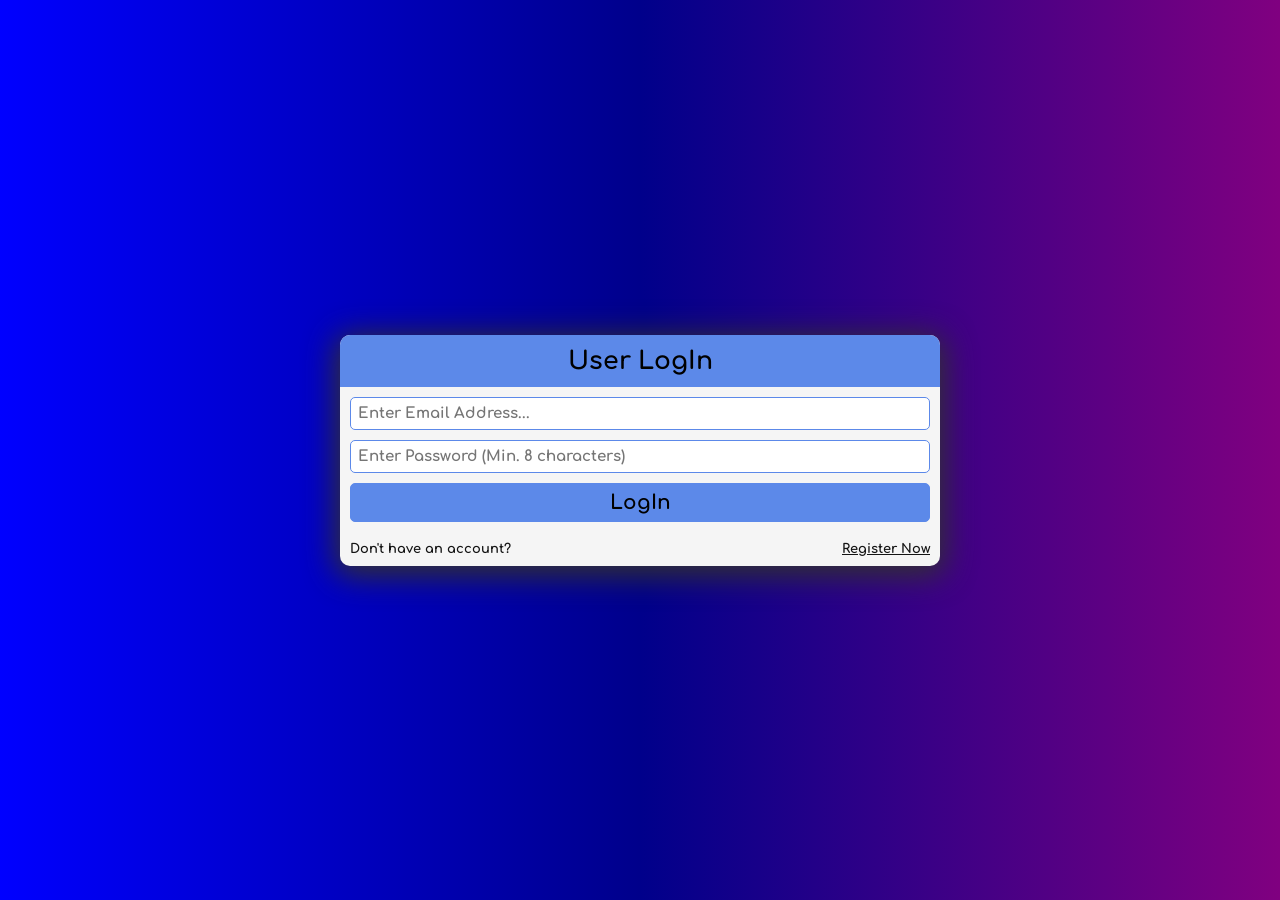
<file: templates/index.html>
<!DOCTYPE html>
<html lang="en">
<head>
    <meta charset="UTF-8">
    <meta http-equiv="X-UA-Compatible" content="IE=edge">
    <meta name="viewport" content="width=device-width, initial-scale=1.0">
    <!-- Styling Section -->
    <link rel="stylesheet" href="../static/style.css">
    <title>Search Engine Crawler</title>
</head>
<body>

    <!-- LogIn and Sign Up section -->
    <div class="user_input_container">
        <!-- LogIn section -->
        <div class="log_in">
            <h2 class="title">User LogIn</h2>
            <form action="POST">
                <input type="email" name="email" id="email" placeholder="Enter Email Address..." required>
                <input type="password" name="password" id="password" placeholder="Enter Password (Min. 8 characters)" required pattern="^(?=.*\d)(?=.*[a-z])(?=.*[A-Z])(?=.*[a-zA-Z]).{8,}$" title="At least 1 uppercase letter, 1 lowercase letter and a number!">
                <input type="submit" value="LogIn" id="button">
            </form>
            <!-- message populated in JS, to feed user back -->
            <div class="status_message" hidden></div>
            <div class="register_option">
                <span>Don't have an account?</span>
                <button>Register Now</button>
            </div>
        </div>
        <!-- Sign Up section -->
        <div class="sign_up" hidden>
            <h2 class="title">Sign Up</h2>
            <form action="POST">
                <input type="text" name="username" id="username" placeholder="Enter A Username..." required minlength="3">
                <input type="email" name="email" id="email" placeholder="Enter Email Address..." required>
                <input type="password" name="password" id="password" placeholder="Create Password (Min. 8 characters)" required pattern="^(?=.*\d)(?=.*[a-z])(?=.*[A-Z])(?=.*[a-zA-Z]).{8,}$" title="At least 1 uppercase letter, 1 lowercase letter and a number!">
                <input type="password" name="confirm_password" id="confirm_password" placeholder="Confirm Password" required pattern="^(?=.*\d)(?=.*[a-z])(?=.*[A-Z])(?=.*[a-zA-Z]).{8,}$" title="Retype password given above!">
                <input type="submit" value="Register" id="button">
            </form>
            <!-- message populated in JS, to feed user back -->
            <div class="status_message for_password" hidden></div>
            <div class="status_message for_success" hidden></div>
            <div class="login_option">
                <span>Already have an account?</span>
                <button>LogIn here</button>
            </div>
            <div class="back_to_admin_container">
                <button class="back_to_admin">Back To Admin</button>
            </div>
        </div>
    </div>

    <!-- Admin Panel -->
    <div class="admin_panel_container" hidden>
        <h2 class="title">Admin Chamber</h2>
        <div class="users_display">
            <h3>Users</h3>
            <ul class="users_list">
                <!-- <li class="user">
                    <div class="username">Username: Michael</div>
                    <div class="email">Email: michael@gmail.com</div>
                    <div class="password">Password: Yadayadayada1</div>
                    <button class="delete">delete user</button>
                </li> -->
            </ul>
            <p class="info">Click a user's delete button to delete the account.</p>
            <p class="info2">To sign up a new user, click <button>Register Now</button></p>
            <p class="info2">Maximum of 5 Users allowed.</p>
            <!-- Access Crawler's page -->
            <button class="crawler_page" id="button">Go To Crawler's Page</button>
            <!-- Log Out -->
            <button class="log_out" id="button">Log Out</button>
        </div>
    </div>

    <!-- Search Crawling Input Section -->
    <div class="crawling_input_container" hidden>
        <h2 class="title">Crawler's Page</h2>
        <form action="POST">
            <div class="search_engine_container">
                <label for="search_engine_selection">Select an engine to search on:</label>
                <select name="search_engine_selection" id="search_engine_selection" class="engine_options" required>
                    <!-- <option value="metager">MetaGer</option> -->
                    <option value="yahoo" selected>Yahoo Search</option>
                    <option value="gigablast">GigaBlast</option>
                    <option value="neeva">Neeva</option>
                    <option value="aol">AOL</option>
                    <option value="brave">Brave Search</option>
                    <option value="duckduckgo">DuckDuckGo</option>
                    <option value="bing">Microsoft Bing</option>
                </select>
            </div>
            <input type="text" name="keyword" id="keyword" placeholder="Enter Keyword Phrase to search. . ." required>
            <input type="number" name="page_depth" id="page_depth" placeholder="Enter Page Depth Number. . ." min="1" max="10" required>
            <input type="number" name="max_search_number" id="max_search_number" placeholder="Enter maximum number of search. . ." min="1" max="1000" required>
            <input type="submit" value="START" id="button">
        </form>
        <!-- message to update user for patience -->
        <div class="status_message" hidden>Crawling In Progress. . .</div>
        <!-- for csv file download -->
        <div class="csv_container" hidden>
            <a href="#" class="csv_link" download="search_engine_result.csv">
                <button>DOWNLOAD CSV FILE</button>
            </a>
        </div>
        <div class="crawler_bottom_options">
            <div class="back_to_admin_container">
                <button class="back_to_admin">Back To Admin</button>
            </div>
            <button class="log_out" id="button">Log Out</button>
        </div>
    </div>

    <!-- Functionality Section -->
    <script type="module" src="../static/main.js"></script>
</body>
</html>
</file>
<file: static/style.css>
@import url('https://fonts.googleapis.com/css2?family=Comfortaa&display=swap');
/* ------------------ Reset ----------- */
body, body * {
    margin: 0;
    padding: 0;
    box-sizing: border-box;
    font-family: 'Comfortaa', sans-serif;
    outline: none;
    text-decoration: none;
    list-style: none;
}

body {
    width: 100vw;
    height: 100vh;
    display: flex;
    justify-content: center;
    align-items: center;
    background: linear-gradient(to right, blue, darkblue, purple);
}

/* --------- LogIn Section / Sign Up section / Search Crawling Input Section -------- */
.user_input_container, .crawling_input_container, .admin_panel_container {
    width: 90%;
    max-width: 450px;
    background: whitesmoke;
    border-radius: 10px;
    overflow: hidden;
    box-shadow: 0px 5px 30px 5px rgb(51, 49, 49);
}

.title {
    text-align: center;
    background-color: rgb(92, 137, 233);
    padding: 12px;
    font-size: 25px;
}

.log_in form, .sign_up form, .crawling_input_container form { padding: 10px; }

.log_in form input, .sign_up form input, .crawling_input_container form input, .crawling_input_container form select {
    display: block;
    width: 100%;
    font-size: 15px;
    font-weight: bold;
    padding: 7px;
    border: 1px solid rgb(92, 137, 233);
    border-radius: 5px;
    margin-bottom: 10px;
}

/* ------------ for input buttons --------------- */
#button, .csv_container button {
    background-color: rgb(92, 137, 233);
    cursor: pointer;
    font-size: 20px;
}
#button:hover, #button:active, .csv_container button:hover, .csv_container button:active { filter: brightness(85%); }

.status_message, .info2 {
    text-align: center;
    font-size: 13px;
    font-weight: bold;
    color: blue;
    margin: -5px 0px 10px;
}

.register_option, .login_option, .crawler_bottom_options {
    width: calc(100% - 20px);
    margin: 0px auto 10px;
    display: flex;
    justify-content: space-between;
}

.register_option *, .login_option *, .crawling_input_container form label, .back_to_admin {
    font-size: 13px;
    font-weight: bold;
    color: #141414;
}

/* ------------ for other buttons --------------- */
.register_option button, .login_option button, .info2 button, .users_list .user .delete, .back_to_admin {
    border: none;
    background-color: transparent;
    text-decoration: underline;
    cursor: pointer;
}

.sign_up .back_to_admin {
    display: block;
    margin: 10px auto;
}

.register_option button:hover, .register_option button:active, .login_option button:hover, .login_option button:active, .info2 button:hover, .info2 button:active, .back_to_admin:hover, .back_to_admin:active { color: blue; }

/* ------------------ Admin Panel ----------- */
.user_input_container, .crawling_input_container, .admin_panel_container { max-width: 600px; }

.users_display {
    width: 97%;
    margin: 10px auto;
    font-weight: bold;
}

.users_display h3 {
    text-align: center;
    font-size: 18px;
}

.users_list {
    display: flex;
    flex-wrap: wrap;
}

.users_list .user {
    padding: 5px;
    cursor: pointer;
    border-radius: 5px;
    margin: auto;
}

.users_list .user:hover, .users_list .user:active {
    background: #eee;
    transform: scale(1.05);
}

.users_list .user .delete {
    display: block;
    text-align: center;
    margin: 5px auto 0px;
    text-decoration: none;
    font-size: 12px;
}

.users_list .user .delete:hover, .users_list .user .delete:active {
    color: red;
    text-decoration: underline;
}

.info {
    color: red;
    text-align: center;
}

.info2 { margin-top: 7px; }

.info2 button { font-size: 12px; }

.admin_panel_container .crawler_page, .log_out {
    display: block;
    margin: auto;
    border: none;
    border-radius: 5px;
    padding: 5px 20px;
}

.log_out {
    margin-top: 15px;
    background-color: red !important;
    color: whitesmoke;
}

/* ------------ more on crawler's page --------------- */
.crawler_bottom_options * {
    display: inline-block;
    margin: 0;
}
.crawler_bottom_options .back_to_admin_container { padding-top: 8px; }
.back_to_admin_container { display: none; }

.csv_container {
    width: calc(100% - 20px);
    margin: 0px auto 10px;
}

.csv_container button {
    display: block;
    margin: auto;
    padding: 10px 20px;
    font-size: 15px;
    font-weight: bold;
    border: none;
    border-radius: 20px;
}
</file>
